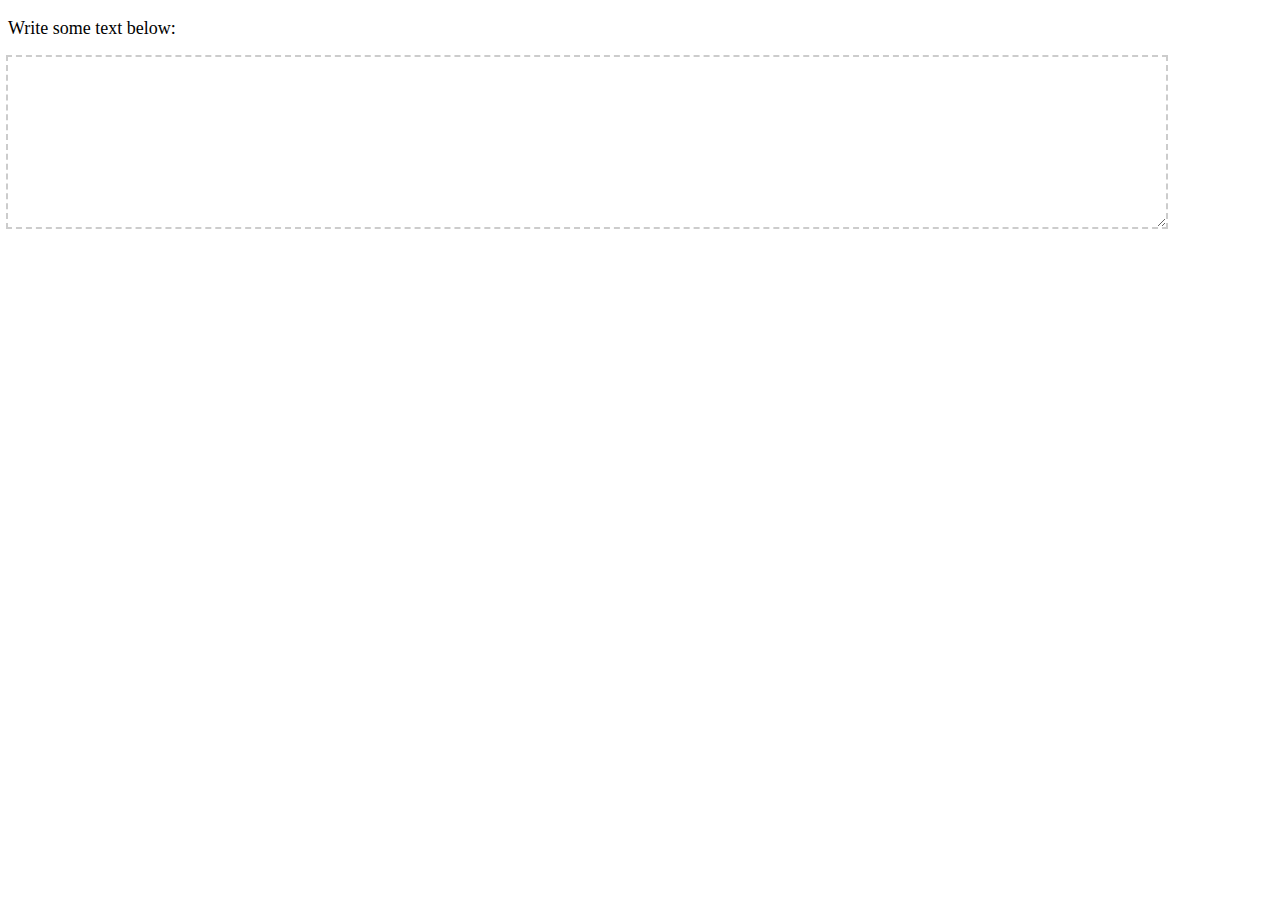
<file: projects/autocomplete/templates/index.html>
<!doctype html>
<html>
  <head>
    <meta charset="utf-8" />
    <title>Title</title>
        
    <!-- CSS -->
    <link rel='stylesheet' href='../static/css/style.css'/>

  </head>
  
  <body>


    <p id="intro"></p>

    <textarea id="txtarea"></textarea>

    <p id="people"></p>

    <p id="keydown"></p>

    <p id="keypressed"></p>

    <p id="lastchar"></p>

    <p id="accumchar"></p>

    <p id="lastwordaccum"></p>

    <p id="lastword"></p>

    <p id="newword"></p>

    <p id="newtextarea"></p>

    <p id="wordlist"></p>

    <p id="message"></p>

    <p id="keyup"></p>


    <!-- JavaScript -->
    <script src="../static/vendor/jquery/jquery-2.2.3.min.js"></script>
    <script src="../static/js/script_clean1.js"></script>

	</body>

</html>
</file>
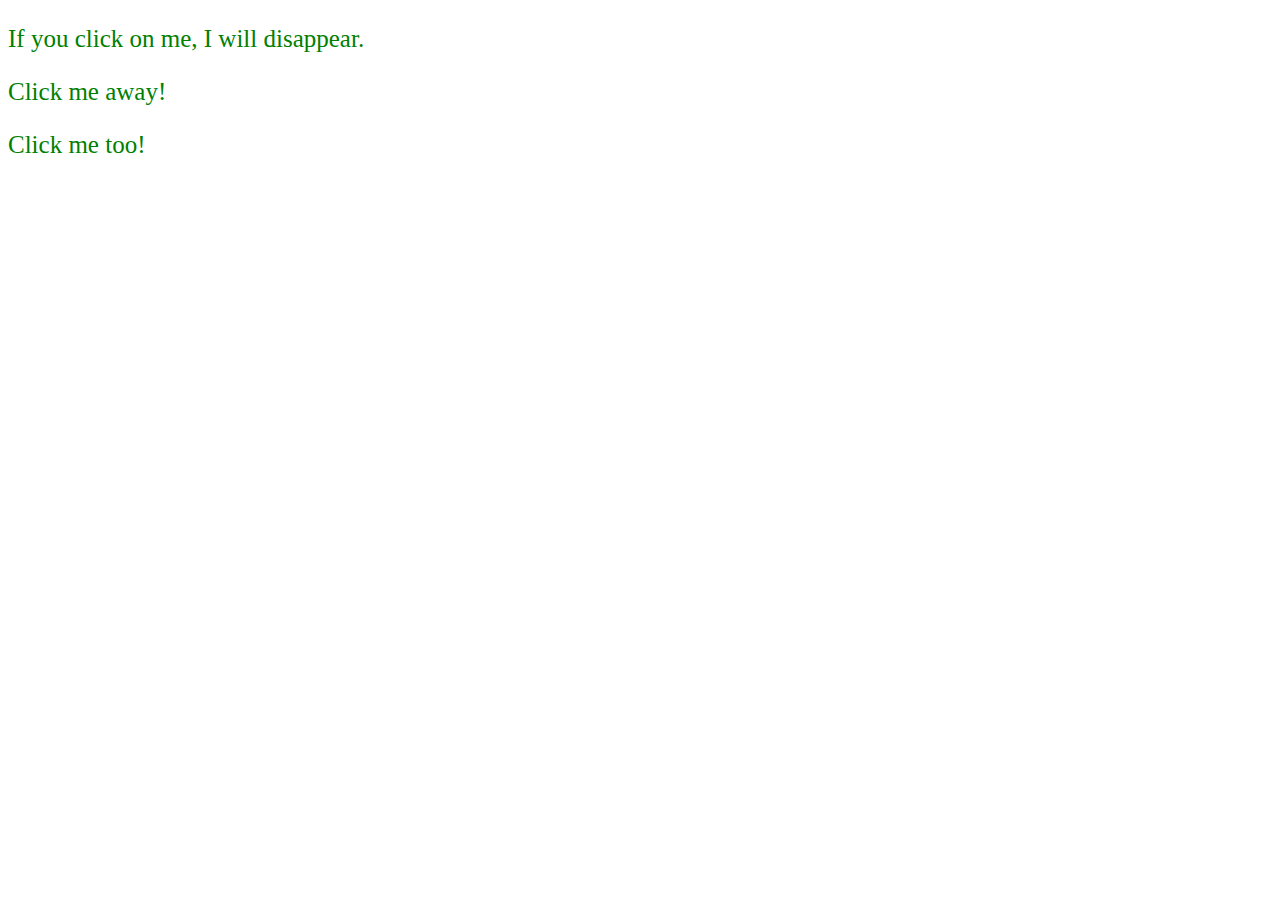
<file: projects/click_text_and_change_color/templates/index.html>
<!doctype html>
<html>
  <head>
    <meta charset="utf-8" />
    <title>Title</title>

    
<!-- CSS -->
    <link type="text/css" rel='stylesheet' href='../static/css/style.css?q=1280549780"'/>

  </head>
  
  <body>





<p>If you click on me, I will disappear.</p>
<p>Click me away!</p>
<p>Click me too!</p>



    
<!-- JavaScript -->
    <script src="../static/vendor/jquery/jquery-2.2.3.min.js"></script>
    <script src="../static/js/script.js"></script>

	</body>

</html>
</file>
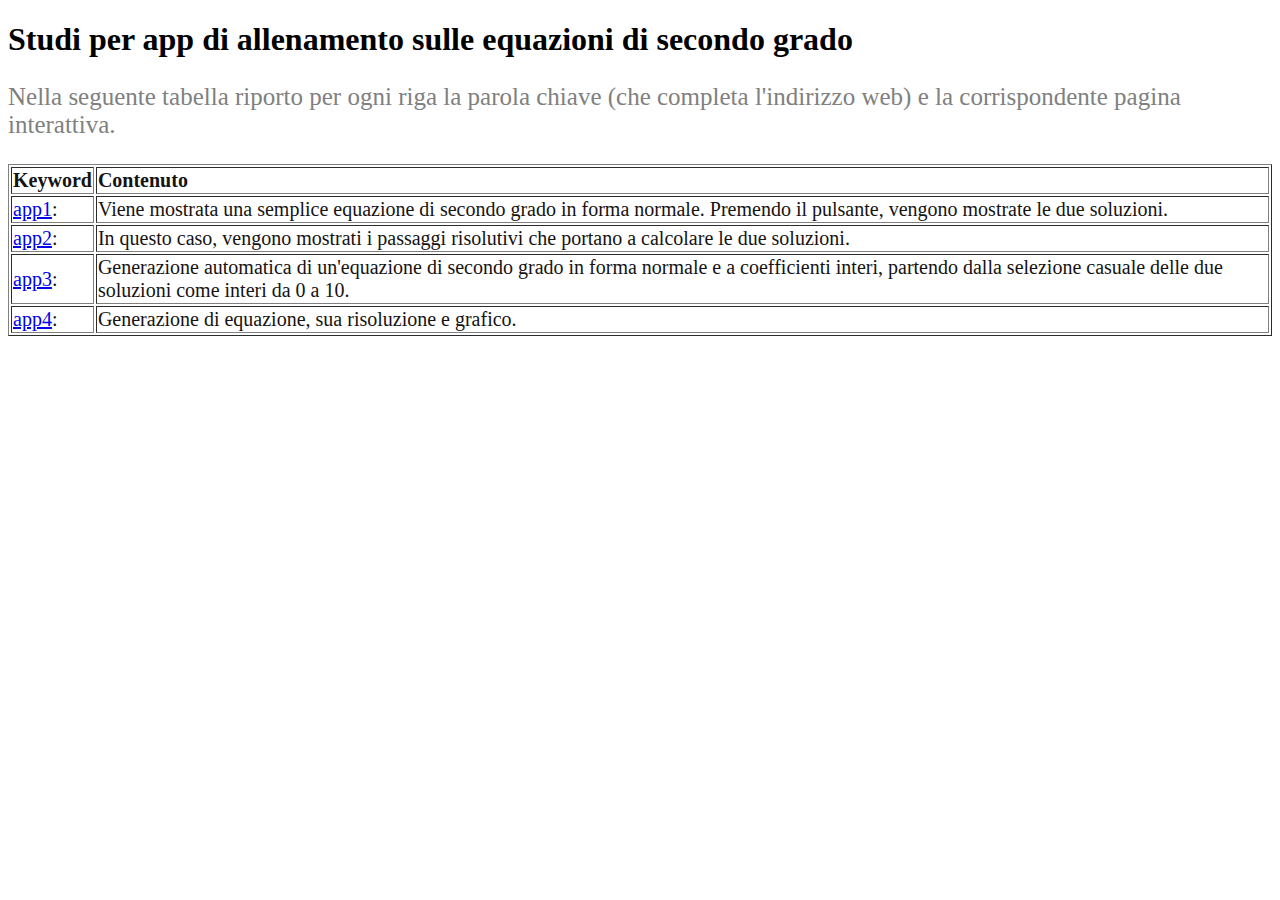
<file: projects/equations/templates/index.html>
<!doctype html>
<html>
  <head>
    <meta charset="utf-8" />
    <title>Indice</title>
    
<!-- CSS -->
    <link type="text/css" rel='stylesheet' href='../static/css/style.css?q=1280549780"'/>

  </head>
  <body>

<h1>Studi per app di allenamento sulle equazioni di secondo grado</h1>
    
<p>
Nella seguente tabella riporto per ogni riga la parola chiave (che completa l'indirizzo web) e la corrispondente pagina interattiva.
</p>


<table border="1">

  <tr>
      <td><b>Keyword</b></td>
      <td><b>Contenuto</b></td>
  </tr>

  <tr>
      <td><a href="app1">app1</a>:</td>
      <td>Viene mostrata una semplice equazione di secondo grado in forma normale. Premendo il pulsante, vengono mostrate le due soluzioni.</td>
  </tr>

  <tr>
      <td><a href="app2">app2</a>:</td>
      <td>In questo caso, vengono mostrati i passaggi risolutivi che portano a calcolare le due soluzioni.</td>
  </tr>

  <tr>
      <td><a href="app3">app3</a>:</td>
      <td>Generazione automatica di un'equazione di secondo grado in forma normale e a coefficienti interi, partendo dalla selezione casuale delle due soluzioni come interi da 0 a 10.</td>
  </tr>

  <tr>
    <td><a href="app4">app4</a>:</td>
    <td>Generazione di equazione, sua risoluzione e grafico.</td>
</tr>


  </table>



	</body>

</html>
</file>
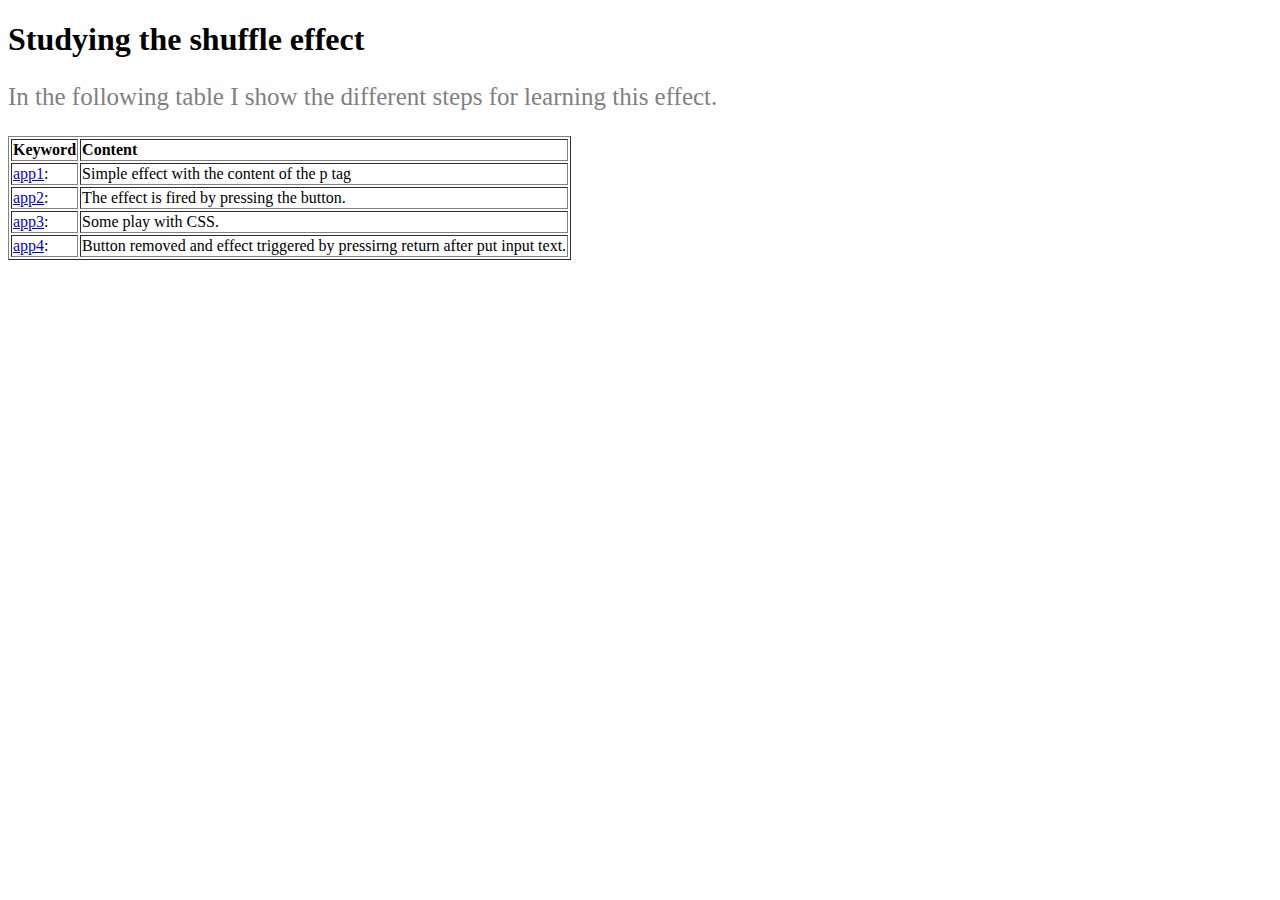
<file: projects/shuffle/templates/index.html>
<!doctype html>
<html>
  <head>
    <meta charset="utf-8" />
    <title>Indice</title>
    
<!-- CSS -->
    <link type="text/css" rel='stylesheet' href='../static/css/style.css?q=1280549780"'/>

  </head>
  <body>

<h1>Studying the shuffle effect</h1>
    
<p>
In the following table I show the different steps for learning this effect.
</p>


<table border="1">

  <tr>
      <td><b>Keyword</b></td>
      <td><b>Content</b></td>
  </tr>

  <tr>
      <td><a href="app1">app1</a>:</td>
      <td>Simple effect with the content of the p tag</td>
  </tr>

  <tr>
      <td><a href="app2">app2</a>:</td>
      <td>The effect is fired by pressing the button.</td>
  </tr>

  <tr>
    <td><a href="app3">app3</a>:</td>
    <td>Some play with CSS.</td>
  </tr>

  <tr>
    <td><a href="app4">app4</a>:</td>
    <td>Button removed and effect triggered by pressirng return after put input text.</td>
  </tr>

</table>



	</body>

</html>
</file>
<file: projects/autocomplete/static/css/style.css>
p {
	font-family: "Times New Roman", Times, serif;
	font-size: 18px;
}



textarea { 
			border: none; 
			margin-bottom: 10px; 
			padding: 10px; 
			outline: 2px dashed #CCC; 
			gont-family: Helvetica, Sans-Serif;
 			font-size: 20px; 
			width: 90%;
			height: 150px;
}

#txtarea:hover { outline: 2px dashed #0090D2; }
</file>
<file: projects/click_text_and_change_color/static/css/style.css>
p {
	
	
	font-family: georgia; color:green;
	
	font-size: 25px;
}
</file>
<file: projects/equations/static/css/style.css>
p {
	
	font-family: georgia; color:grey;
	
	font-size: 25px;
}


.tab { margin-left: 40px; }





  td {
	
    font-family: georgia; color:rgb(22, 19, 19);
    
    font-size: 20px;
  }
</file>
<file: projects/shuffle/static/css/style.css>
p {
	
	
	font-family: georgia; color:grey;
	
	font-size: 25px;
}


.tab { margin-left: 40px; }

.MathJax {
	font-size: 2.3em;
	}



button {
  background-color: lightblue; 
  border: none;
  border-radius: 15px;
  color: black;
  padding: 16px 23px;
  text-align: center;
  text-decoration: none;
  display: inline-block;
  font-size: 16px;
  margin: 4px 2px;
  cursor: pointer;
  -webkit-transition-duration: 0.4s; 
  transition-duration: 0.4s;
}

.button2:hover {
	box-shadow: 0 12px 16px 0 rgba(0,0,0,0.24),0 17px 50px 0 rgba(0,0,0,0.19);
  }
</file>
